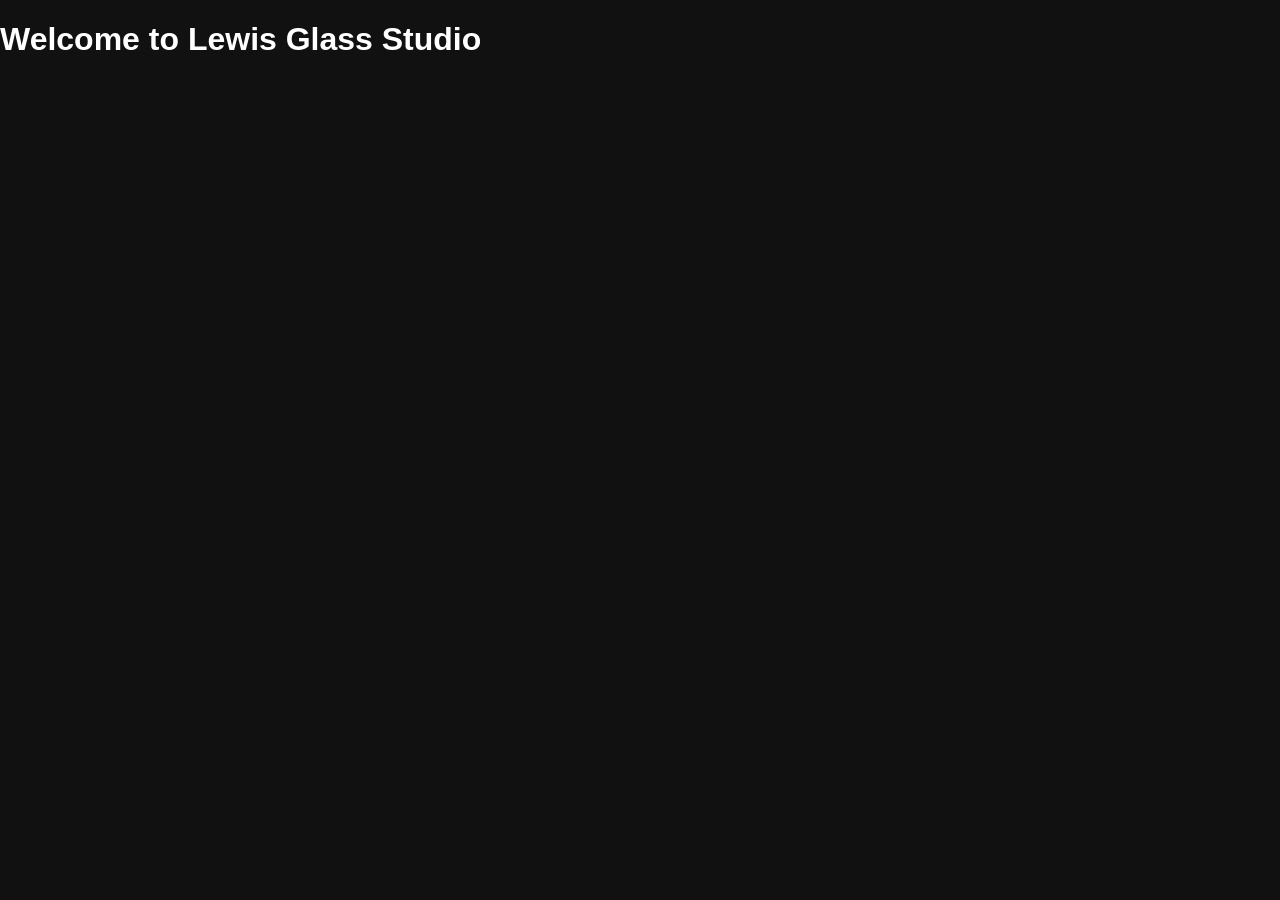
<file: index.html>
<!DOCTYPE html>
<html lang='en'>
<head>
<meta charset='UTF-8'>
<meta name='viewport' content='width=device-width, initial-scale=1.0'>
<title>Lewis Glass Studio</title>
<link rel='stylesheet' href='css/styles.css'>
<link rel='stylesheet' href='css/gooey-nav.css'>
</head>
<body>
<h1>Welcome to Lewis Glass Studio</h1>
<div id='dome-gallery'></div>
<script src='js/gooey-nav.js'></script>
<script src='js/trailing-cursor.js'></script>
</body>
</html>
</file>
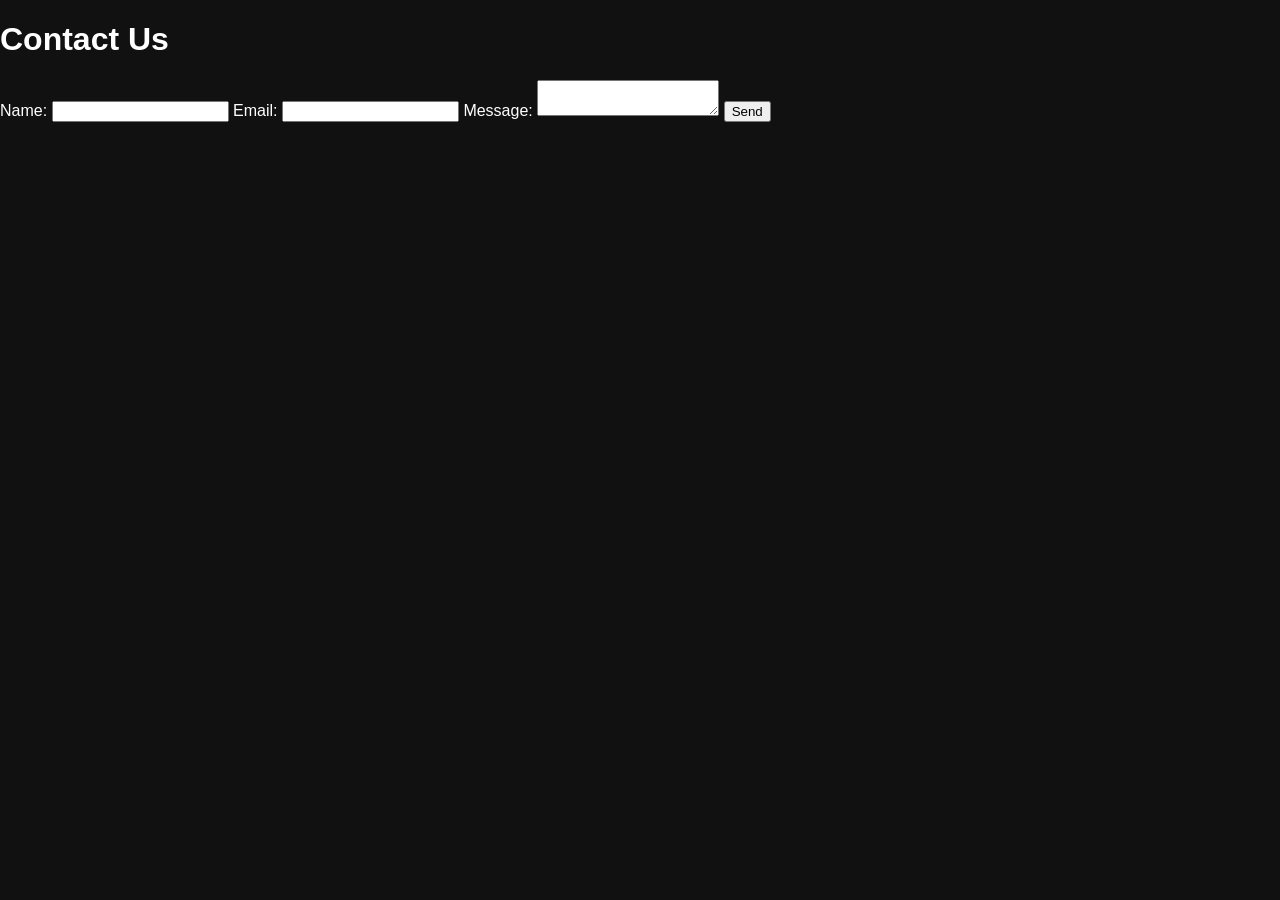
<file: Lewisglassstudio-site/reach-out.html>
<!DOCTYPE html>
<html lang='en'>
<head>
<meta charset='UTF-8'>
<meta name='viewport' content='width=device-width, initial-scale=1.0'>
<title>Reach Out - Lewis Glass Studio</title>
<link rel='stylesheet' href='css/styles.css'>
</head>
<body>
<h1>Contact Us</h1>
<form>
<label>Name: <input type='text' name='name'></label>
<label>Email: <input type='email' name='email'></label>
<label>Message: <textarea name='message'></textarea></label>
<button type='submit'>Send</button>
</form>
</body>
</html>
</file>
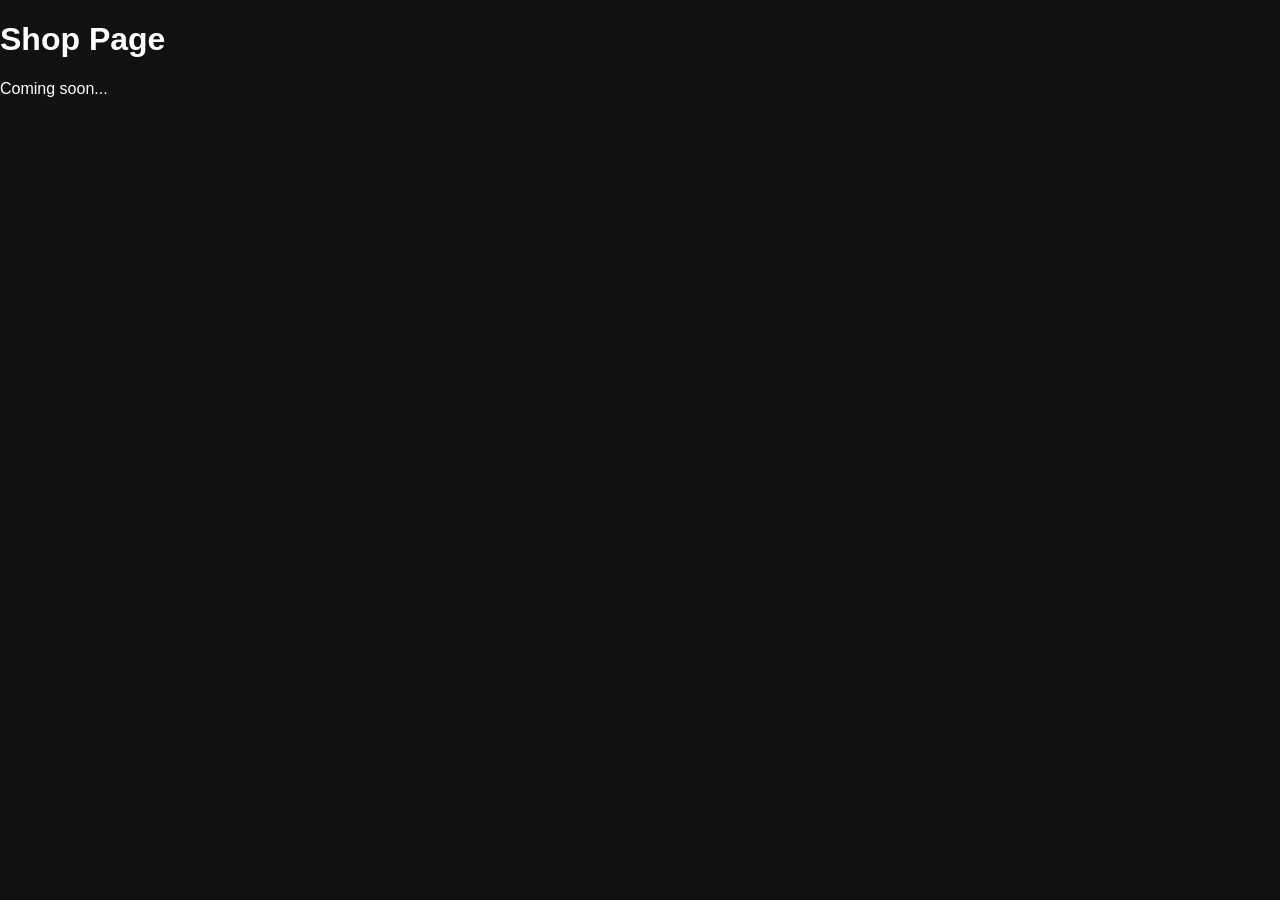
<file: Lewisglassstudio-site/shop.html>
<!DOCTYPE html>
<html lang='en'>
<head>
<meta charset='UTF-8'>
<meta name='viewport' content='width=device-width, initial-scale=1.0'>
<title>Shop - Lewis Glass Studio</title>
<link rel='stylesheet' href='css/styles.css'>
</head>
<body>
<h1>Shop Page</h1>
<p>Coming soon...</p>
</body>
</html>
</file>
<file: css/styles.css>
/* Main styles */
body { font-family: sans-serif; background: #111; color: #fff; margin:0; padding:0; }
</file>
<file: css/gooey-nav.css>
/* Gooey Nav styles */
.gooey-nav-container { position: relative; }
</file>
<file: Lewisglassstudio-site/css/styles.css>
/* Main styles */
body { font-family: sans-serif; background: #111; color: #fff; margin:0; padding:0; }
</file>
